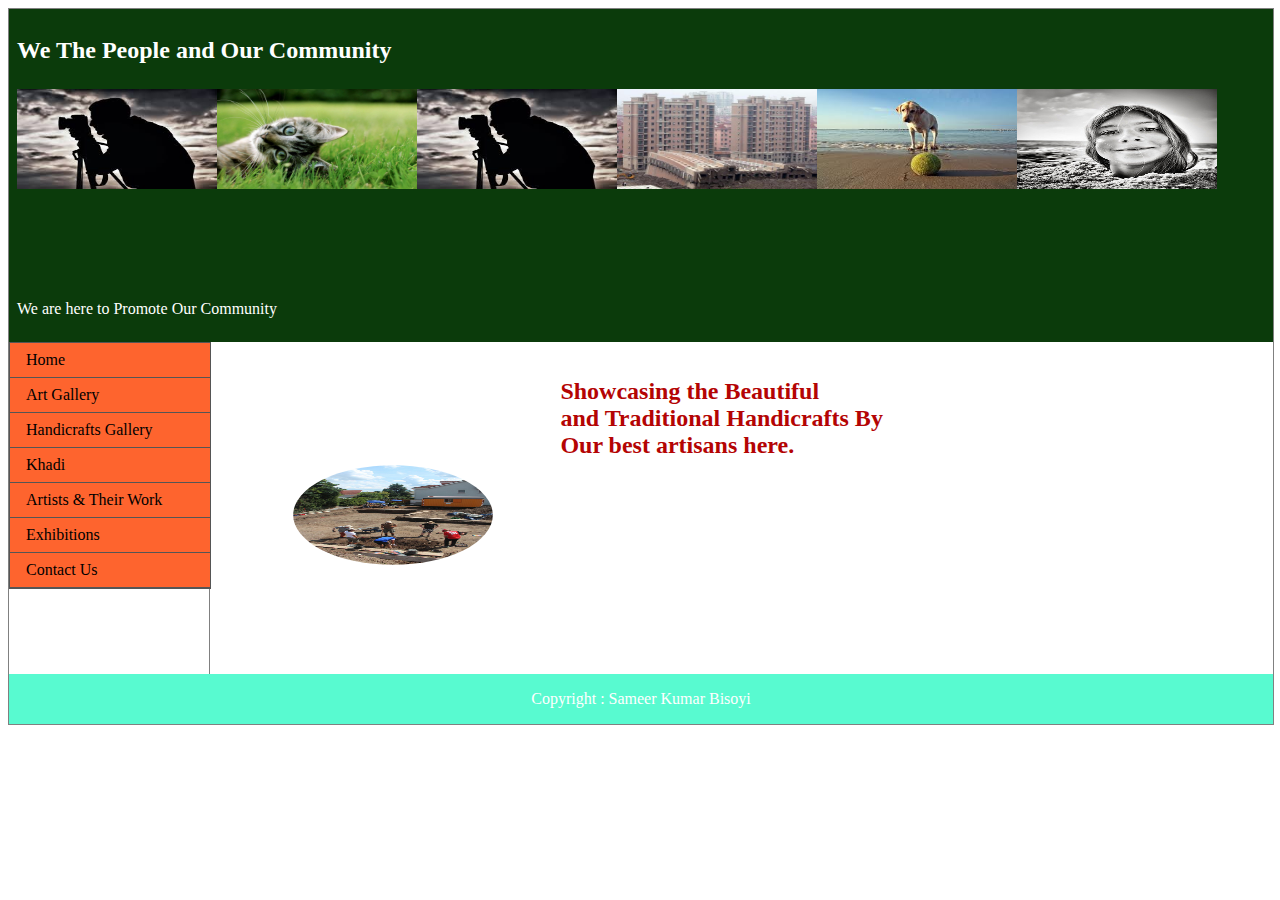
<file: index.html>
<!DOCTYPE html>
<html>
<head>
<style>

div.container {
    width: 100%;
    border: 1px solid gray;
}


header {
    padding: 0.5em;
    color: white;
    background-color: #0B3B0B;
    clear: left;
    text-align: left;
}

.images {
    display: inline-block;
    margin: 0px;
    padding: 0px;
    vertical-align: middle;
    width:200px;
	float:left;
	max-width:50%;
	max-height:50%;
	
}
#headerImages {
    display: block;
    margin: 0px;
    padding: 0px;
    position: relative;
    top: 5px;
    height: 200px;
    max-width: auto;
    overflow-y: hidden;
    overflow-x:auto;
    word-wrap:normal;
    white-space:nowrap;
	
	
	
}


footer {
    padding: 1em;
    color: white;
    background-color: #58FAD0;
    clear: left;
    text-align: center;
}

nav {
    float: left;
    max-width: 160px;
    margin: 0;
	background-image:url('pics/pics/lorem.jpg');
    
}

nav ul {
    list-style-type: none;
    margin: 0;
    padding: 0;
    width: 200px;
    background-color: #FE642E;
	border: 1px solid #555;
}

nav li {
    
    border-bottom: 1px solid #555;
}

nav li a {
    display: block;
    color: #000;
    padding: 8px 16px;
    text-decoration: none;
	
}

/* Change the link color on hover */
nav li a:hover {
    background-color: #555;
    color: white;
}

.img-circle {

	width: 200px;
	height: 100px;
	padding: 2.8em;
	border-radius: 50%;
}

article {
    margin-left: 200px;
    border-left: 1px solid gray;
    padding: 1em;
    overflow: hidden;
}

</style>
</head>
<body>

<div class="container">


<header>
<h2>We The People and Our Community</h2>
<div id="headerImages">
   
   
   <img src="pics/pics/camera.jpg" class="images" />
   <img src="pics/pics/cat.jpg" class="images" />
   <img src="pics/pics/camera.jpg" class="images" />
   <img src="pics/pics/country.jpg" class="images" />
   <img src="pics/pics/dog.jpg" class="images" />
   <img src="pics/pics/children.jpg" class="images" />

</div>

<p>We are here to Promote Our Community</p>


</header>


<nav>
<ul>
  <li><a href="#Home">Home</a></li>
  <li><a href="#Art_Gallery">Art Gallery</a></li>
  <li><a href="#Handicrafts_Gallery">Handicrafts Gallery</a></li>
  <li><a href="#Khadi">Khadi</a></li>
  <li><a href="#Artists">Artists & Their Work</a></li>
  <li><a href="#Exhibitions">Exhibitions</a></li>
  <li><a href="#Contact">Contact Us</a></li>
  
</ul>
</nav>



<article>

<div><h2 style="float: left;"><img class="img-circle" src="pics/pics/Gernsheim_1.jpg"></img>
<h2 style="color: #B40404;">Showcasing the Beautiful<br> and Traditional Handicrafts By<br> Our best artisans here.</h2>
</div>




</article>

<footer>Copyright : Sameer Kumar Bisoyi</footer>
</div>
</body>
</html>
</file>
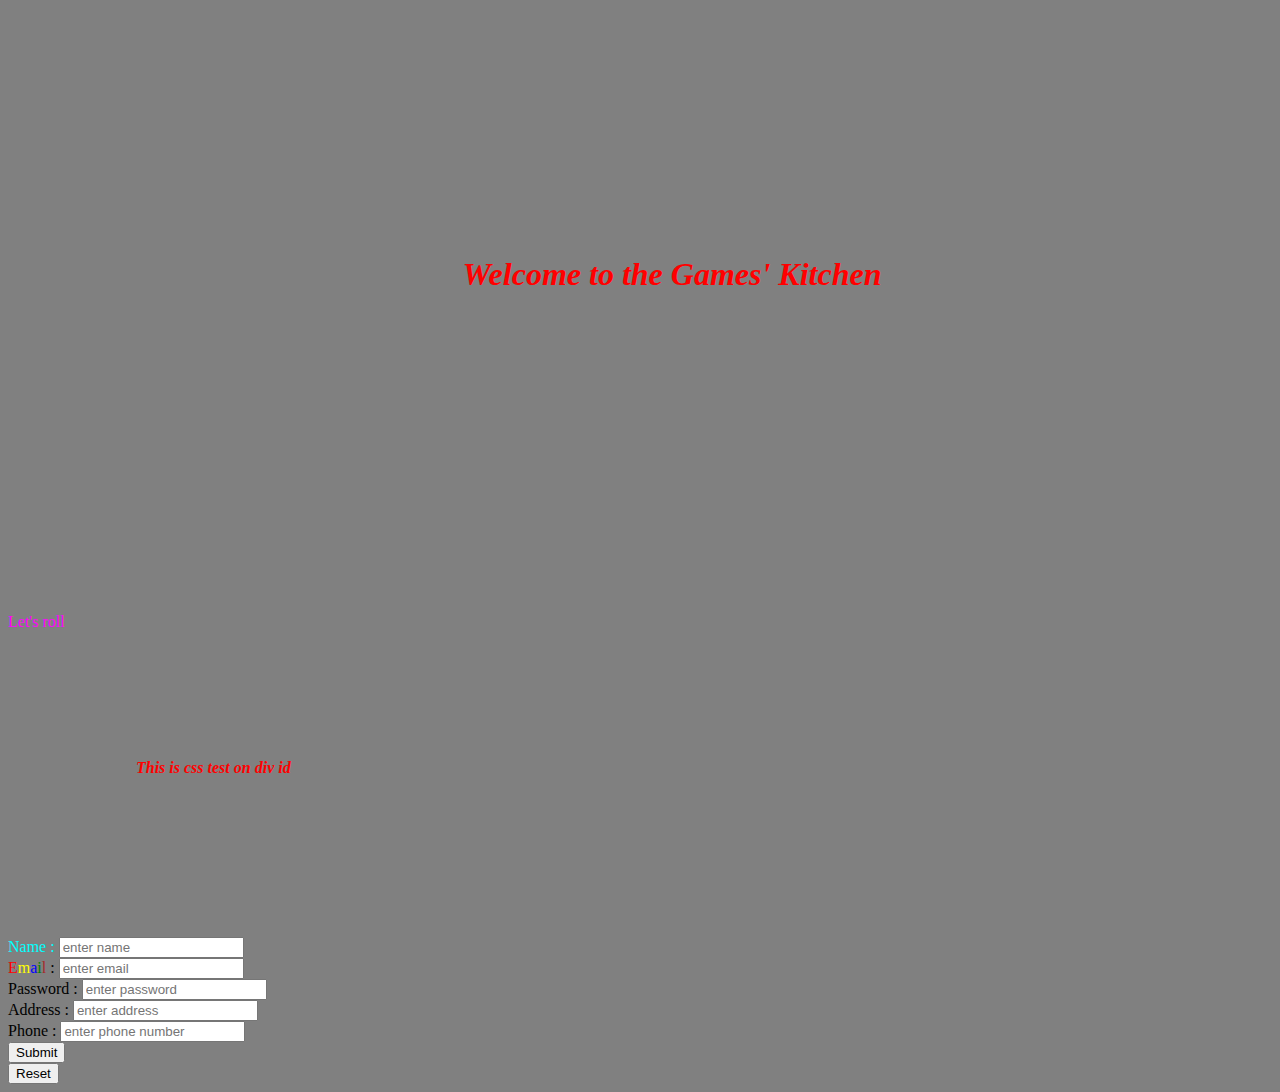
<file: firsthtm.html>
<!DOCTYPE html>
<html>
<head>
<title>Welcome to the Games' Kitchen</title>
<link rel="stylesheet" type="text/css" href="firstcss.css">
</head>
<body>
		
		<h1 class="pcolor"><center>Welcome to the Games' Kitchen</center></h1>
		
		<div id="ppcolor">Let's roll
		<p class="pcolor" >This is css test on div id</p>
		</div>
		
		<form action="http://www.google.com" method="get" validate>
		
		<div class="formData">
			<label for="name">Name : </label>
			<input type = "text" id="" class="" placeholder="enter name" name="username" align="center" required="true" />
		</div>
		<div class="formData">
			<label for="email"><SPAN STYLE="color:red">E</SPAN><SPAN STYLE="color:yellow">m</SPAN><SPAN STYLE="color:blue">a</SPAN><SPAN STYLE="color:green">i</SPAN><SPAN STYLE="color:brown">l</SPAN> : </label>
			<input type = "text" id="" class="" placeholder="enter email" name="userMail" align="center" />
		</div>
		<div class="formData">
			<label for="password">Password : </label>
			<input type = "password" id="" class="" placeholder="enter password" name="password" maxlength="16" minlength="8" align="center" required="true" />
		</div>
		<div class="formData">
			<label for="address">Address : </label>
			<input type = "textarea" id="" class="" placeholder="enter address" name="useraddr" align="center" />
		</div>
		<div class="formData">
			<label for="phone">Phone : </label>
			<input type = "number" id="" class="" placeholder="enter phone number" name="phone" align="center" required="true" />
		</div>
		<div class="Submit">
			<input type = "submit" align="center"> </input>
		</div>
		<div class="Reset">
			<input type = "reset" align="center"> </input>
		</div>
	</form>
</body>
</html>
</file>
<file: firstcss.css>
body{
background: gray;
}

.pcolor, #pcolor{
	color:#FF0000;
	font-weight:bold;
	font-style:italic;
	padding:4em 3em 5em 4em;
	margin:4em 3em 5em 4em;
}

#ppcolor{
	color:#FF00FF;
}

div:first-child{
	color:#00FFFF;
}
</file>
